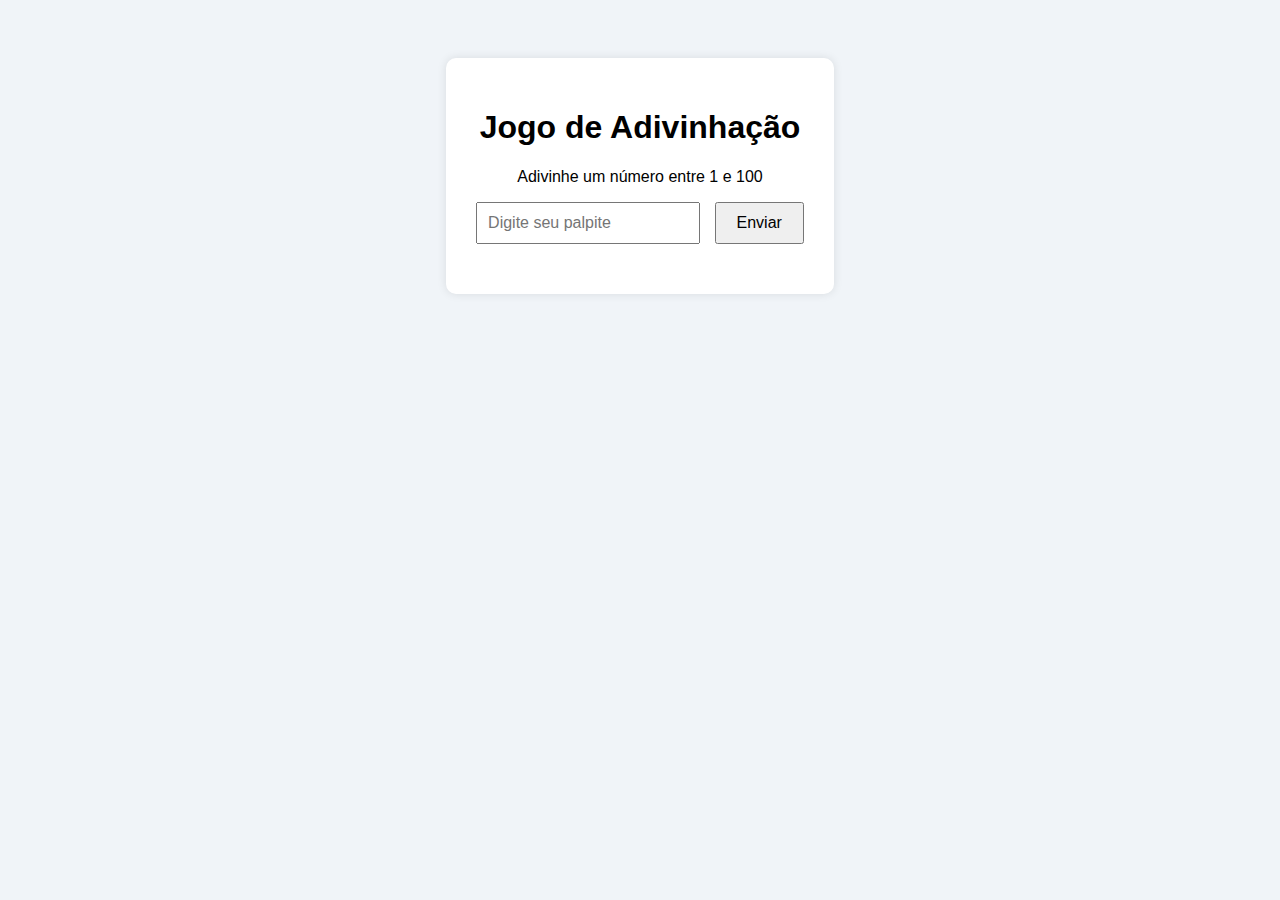
<file: index.html>
<!DOCTYPE html>
<html lang="pt-BR">
<head>
  <meta charset="UTF-8">
  <title>Jogo de Adivinhação</title>
  <link rel="stylesheet" href="css.css">
  <script src="js.js"></script>
</head>
<body>
  <div class="caixa">
    <h1>Jogo de Adivinhação</h1>
    <p>Adivinhe um número entre 1 e 100</p>
    
    <input type="number" id="palpite" placeholder="Digite seu palpite" min="1" max="100">
    <button onclick="verificarPalpite()">Enviar</button>
    <p id="mensagem"></p>
  </div>

  
</body>
</html>
</file>
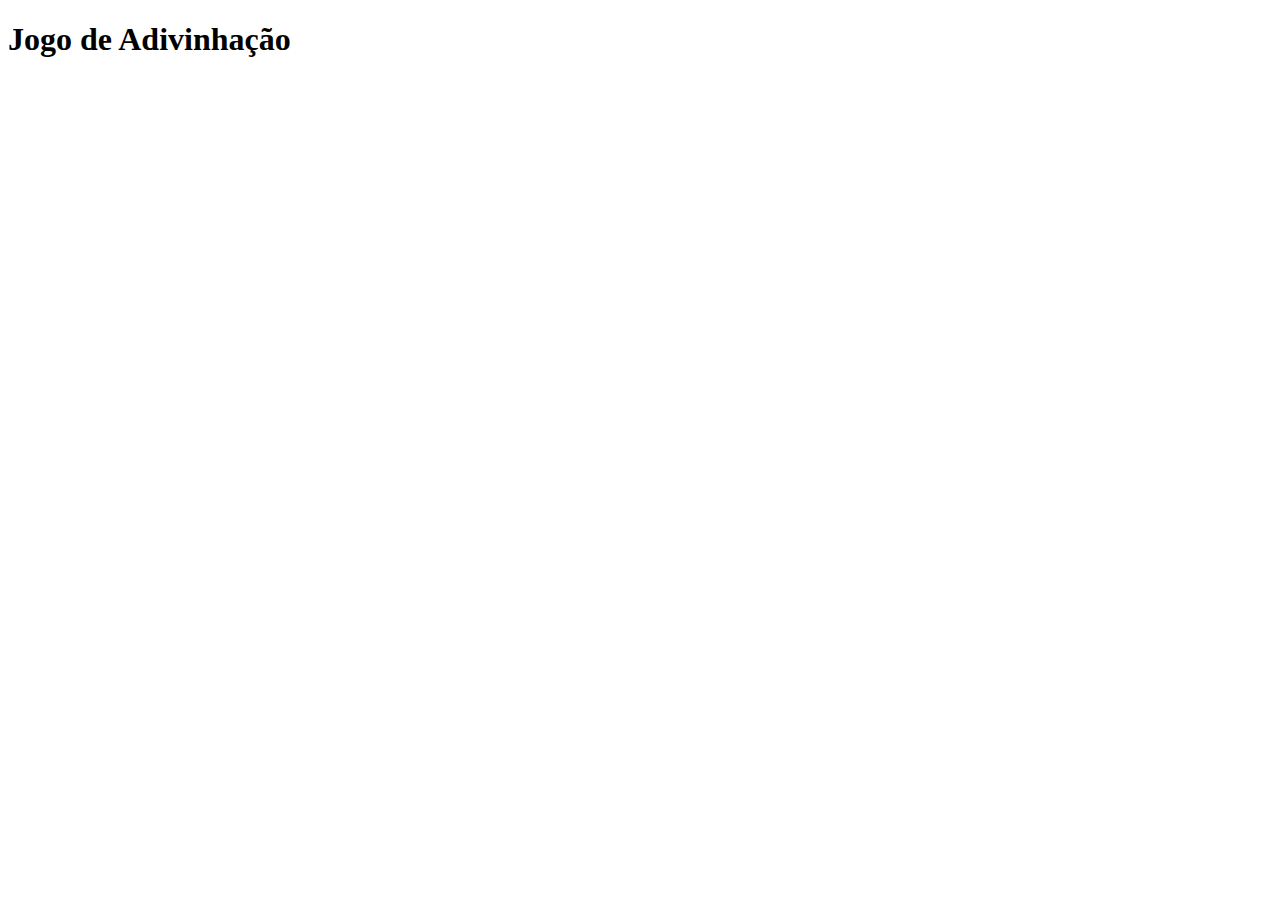
<file: Adivinhar.html>
<!DOCTYPE html>
<html lang="en">
<head>
    <meta charset="UTF-8">
    <meta name="viewport" content="width=device-width, initial-scale=1.0">
    <title>Jogo de Adivinhação </title>
</head>
<body>
    
        <h1>Jogo de Adivinhação </h1>

</body>
</html>
</file>
<file: css.css>
body {
  font-family: Arial, sans-serif;
  background-color: #f0f4f8;
  text-align: center;
  padding: 50px;
}

.caixa {
  background-color: white;
  padding: 30px;
  border-radius: 10px;
  display: inline-block;
  box-shadow: 0 0 10px rgba(0,0,0,0.1);
}

input[type="number"] {
  padding: 10px;
  width: 200px;
  font-size: 16px;
  margin-right: 10px;
}

button {
  padding: 10px 20px;
  font-size: 16px;
  cursor: pointer;
}

#mensagem {
  margin-top: 20px;
  font-size: 18px;
  font-weight: bold;
}
</file>
